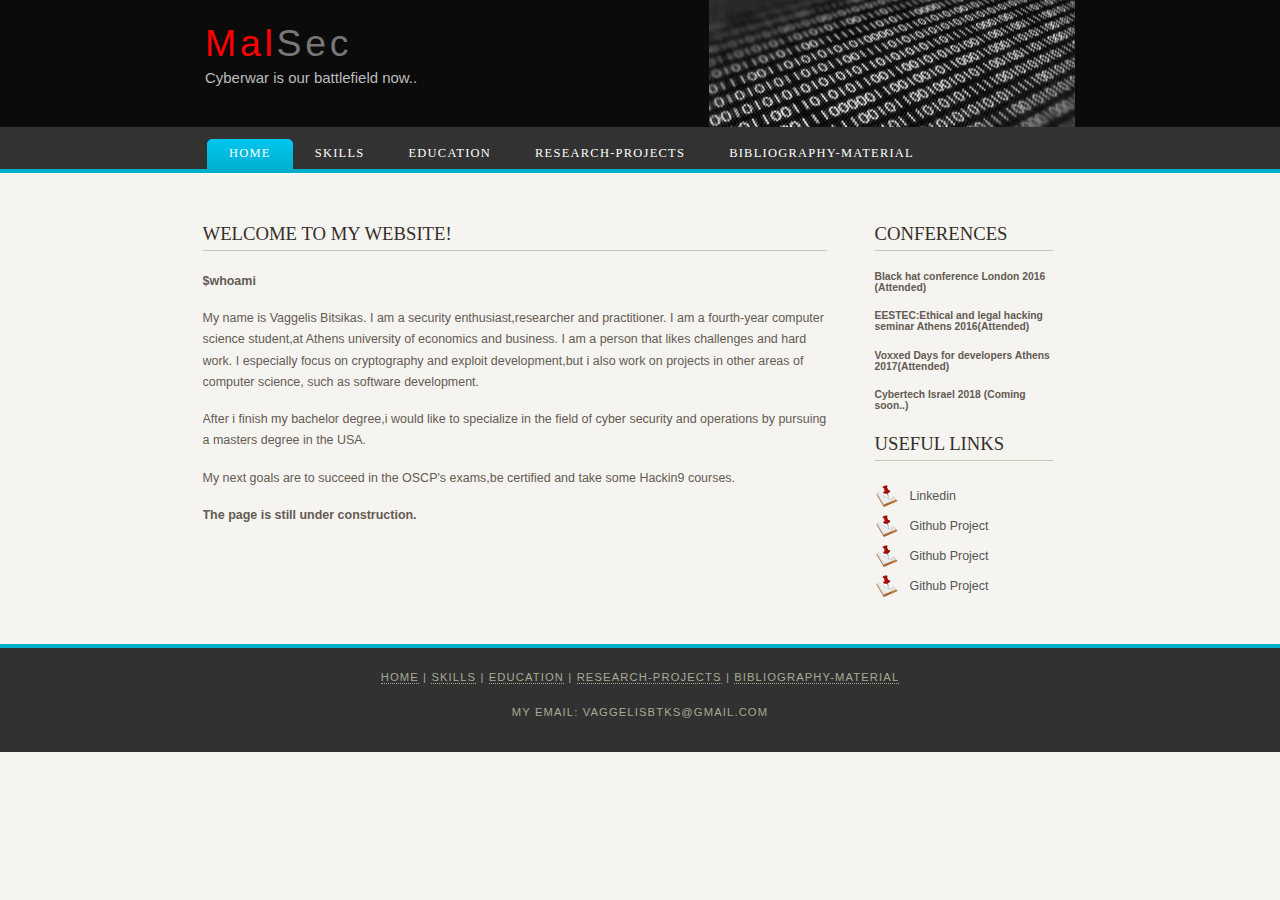
<file: index.html>
<!DOCTYPE HTML>
<html>

<head>
  <title>MalSec</title>
  <meta name="description" content="website description" />
  <meta name="keywords" content="website keywords, website keywords" />
  <meta http-equiv="content-type" content="text/html; charset=windows-1252" />
  <link rel="stylesheet" type="text/css" href="style/style.css" />
</head>

<body>
  <div id="main">
    <div id="header">
      <div id="logo">
        <div id="logo_text">
          <h1><a href="index.html"><span class="logo_colour">Mal</span>Sec</a></h1>
          <h2>Cyberwar is our battlefield now..</h2>
        </div>
      </div>
      <div id="menubar">
        <ul id="menu">
          <li class="selected"><a href="index.html">Home</a></li>
          <li><a href="Skills.html">Skills</a></li>
          <li><a href="Education.html">Education</a></li>
          <li><a href="Research-Projects.html">Research-Projects</a></li>
          <li><a href="Bibliography-Material.html">Bibliography-Material</a></li>
        </ul>
      </div>
    </div>
    <div id="content_header"></div>
    <div id="site_content">
      <div class="sidebar">
        <h3>Conferences</h3>
        <h5>Black hat conference London 2016 (Attended)</h5>
        <h5>EESTEC:Ethical and legal hacking seminar Athens 2016(Attended)</h5>
        <h5>Voxxed Days for developers Athens 2017(Attended)</h5>
        <h5>Cybertech Israel 2018 (Coming soon..)</h5>

        <h3>Useful Links</h3>
        <ul>
          <li><a href="https://www.linkedin.com/in/vaggelis-bitsikas-273b15b4/">Linkedin</a></li>
          <li><a href="#">Github Project</a></li>
          <li><a href="#">Github Project</a></li>
          <li><a href="#">Github Project</a></li>
        </ul>
        
      </div>
      <div id="content">
        <h1>Welcome to my website!</h1>
        <p><strong>$whoami</strong></p>
        <p>My name is Vaggelis Bitsikas. I am a security enthusiast,researcher and practitioner. I am a fourth-year computer science student,at Athens university of economics and business.
           I am a person that likes challenges and hard work. I especially focus on cryptography and exploit development,but i also work on projects in other areas of computer science, such as software development.  
        </p>
        <p>After i finish my bachelor degree,i would like to specialize in the field of cyber security and operations by pursuing a masters degree in the USA.</p>
        <p>My next goals are to succeed in the OSCP's exams,be certified and take some Hackin9 courses.</p>
        <p><strong> The page is still under construction. </strong></p>
      </div>
    </div>
    
    <div id="content_footer"></div>
    <div id="footer">
      <p><a href="index.html">Home</a> | <a href="Skills.html">Skills</a> | <a href="Education.html">Education</a> | <a href="Research-Projects.html">Research-Projects</a> | <a href="Bibliography-Material.html">Bibliography-Material</a></p>
      <p> My email: vaggelisbtks@gmail.com <p>
    </div>
  </div>
</body>
</html>
</file>
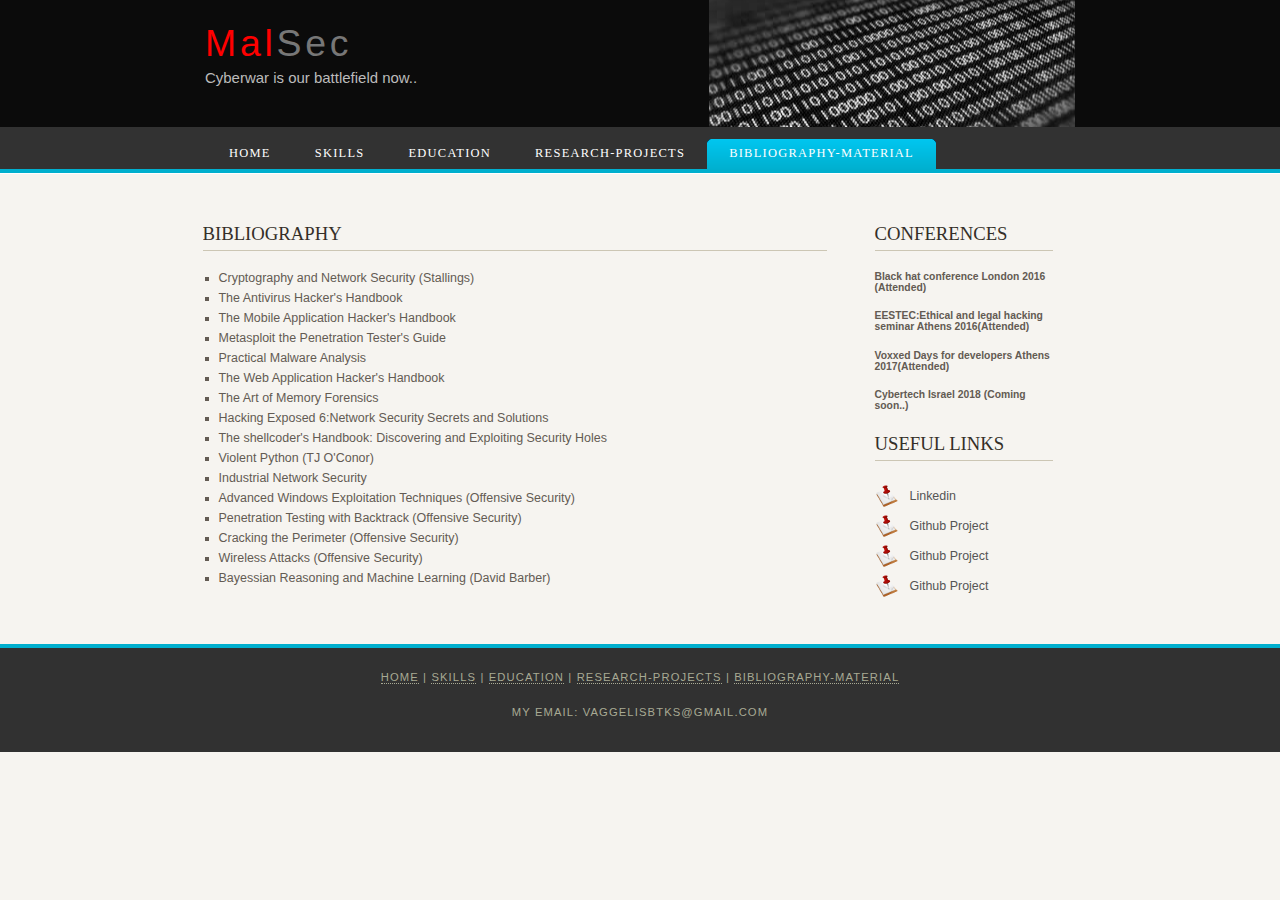
<file: Bibliography-Material.html>
<!DOCTYPE HTML>
<html>

<head>
  <title>MalSec</title>
  <meta name="description" content="website description" />
  <meta name="keywords" content="website keywords, website keywords" />
  <meta http-equiv="content-type" content="text/html; charset=windows-1252" />
  <link rel="stylesheet" type="text/css" href="style/style.css" />
</head>

<body>
  <div id="main">
    <div id="header">
      <div id="logo">
        <div id="logo_text">
          <h1><a href="index.html"><span class="logo_colour">Mal</span>Sec</a></h1>
          <h2>Cyberwar is our battlefield now..</h2>
        </div>
      </div>
      <div id="menubar">
        <ul id="menu">
          <li><a href="index.html">Home</a></li>
          <li><a href="Skills.html">Skills</a></li>
          <li><a href="Education.html">Education</a></li>
          <li><a href="Research-Projects.html">Research-Projects</a></li>
          <li class="selected"><a href="Bibliography-Material.html">Bibliography-Material</a></li>
        </ul>
      </div>
    </div>
    <div id="content_header"></div>
    <div id="site_content">
      <div class="sidebar">
        <h3>Conferences</h3>
        <h5>Black hat conference London 2016 (Attended)</h5>
        <h5>EESTEC:Ethical and legal hacking seminar Athens 2016(Attended)</h5>
        <h5>Voxxed Days for developers Athens 2017(Attended)</h5>
        <h5>Cybertech Israel 2018 (Coming soon..)</h5>

        <h3>Useful Links</h3>
        <ul>
          <li><a href="https://www.linkedin.com/in/vaggelis-bitsikas-273b15b4/">Linkedin</a></li>
          <li><a href="#">Github Project</a></li>
          <li><a href="#">Github Project</a></li>
          <li><a href="#">Github Project</a></li>
        </ul>
        
      </div>
      <div id="content">
        <h1>Bibliography</h1>
          <ul> 
             <li> Cryptography and Network Security (Stallings) </li>
             <li> The Antivirus Hacker's Handbook </li>
             <li> The Mobile Application Hacker's Handbook </li>
             <li> Metasploit the Penetration Tester's Guide </li>
             <li> Practical Malware Analysis </li>
             <li> The Web Application Hacker's Handbook </li>
             <li> The Art of Memory Forensics </li>
             <li> Hacking Exposed 6:Network Security Secrets and Solutions </li>
             <li> The shellcoder's Handbook: Discovering and Exploiting Security Holes </li>
             <li> Violent Python (TJ O'Conor) </li>
             <li> Industrial Network Security  </li>
             <li> Advanced Windows Exploitation Techniques (Offensive Security)</li>
             <li> Penetration Testing with Backtrack (Offensive Security) </li>
             <li> Cracking the Perimeter (Offensive Security) </li>
             <li> Wireless Attacks (Offensive Security) </li> 
             <li> Bayessian Reasoning and Machine Learning (David Barber) </li>
          </ul> 
          </div>
        </form>
      </div>
    </div>

    <div id="content_footer"></div>
    <div id="footer">
      <p><a href="index.html">Home</a> | <a href="Skills.html">Skills</a> | <a href="Education.html">Education</a> | <a href="Research-Projects.html">Research-Projects</a> | <a href="Bibliography-Material.html">Bibliography-Material</a></p>
       <p> My email: vaggelisbtks@gmail.com <p>
    </div>
  </div>
</body>
</html>
</file>
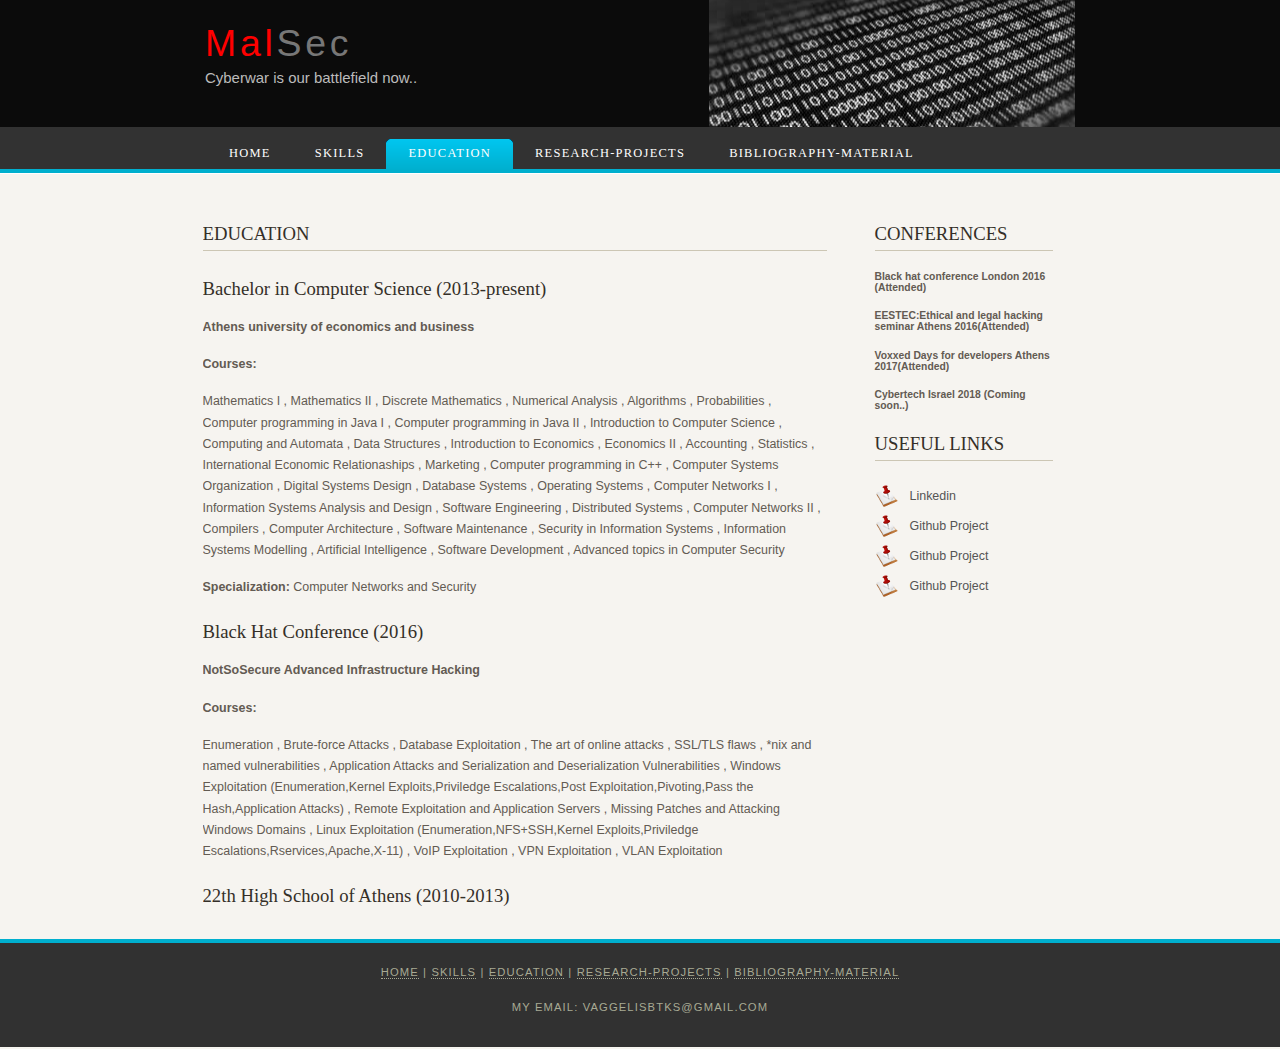
<file: Education.html>
<!DOCTYPE HTML>
<html>

<head>
  <title>MalSec</title>
  <meta name="description" content="website description" />
  <meta name="keywords" content="website keywords, website keywords" />
  <meta http-equiv="content-type" content="text/html; charset=windows-1252" />
  <link rel="stylesheet" type="text/css" href="style/style.css" />
</head>

<body>
  <div id="main">
    <div id="header">
      <div id="logo">
        <div id="logo_text">
          <h1><a href="index.html"><span class="logo_colour">Mal</span>Sec</a></h1>
          <h2>Cyberwar is our battlefield now..</h2>
        </div>
      </div>
      <div id="menubar">
        <ul id="menu">
          <li><a href="index.html">Home</a></li>
          <li><a href="Skills.html">Skills</a></li>
          <li class="selected"><a href="Education.html">Education</a></li>
          <li><a href="Research-Projects.html">Research-Projects</a></li>
          <li><a href="Bibliography-Material.html">Bibliography-Material</a></li>
        </ul>
      </div>
    </div>
    <div id="content_header"></div>
    <div id="site_content">
      <div class="sidebar">
        <h3>Conferences</h3>
        <h5>Black hat conference London 2016 (Attended)</h5>
        <h5>EESTEC:Ethical and legal hacking seminar Athens 2016(Attended)</h5>
        <h5>Voxxed Days for developers Athens 2017(Attended)</h5>
        <h5>Cybertech Israel 2018 (Coming soon..)</h5>

        <h3>Useful Links</h3>
        <ul>
          <li><a href="https://www.linkedin.com/in/vaggelis-bitsikas-273b15b4/">Linkedin</a></li>
          <li><a href="#">Github Project</a></li>
          <li><a href="#">Github Project</a></li>
          <li><a href="#">Github Project</a></li>
        </ul>
        
      </div>
      <div id="content">
        <h1>Education</h1>
        <h4><li>Bachelor in Computer Science (2013-present)</li></h4>
        <p><strong>Athens university of economics and business</strong></p> 
        <p><strong>Courses:</strong></p>
        <p>Mathematics I , 
           Mathematics II , 
           Discrete Mathematics , 
           Numerical Analysis , 
           Algorithms , 
           Probabilities , 
           Computer programming in Java I , 
           Computer programming in Java II , 
           Introduction to Computer Science , 
           Computing and Automata , 
           Data Structures , 
           Introduction to Economics , 
           Economics II , 
           Accounting , 
           Statistics , 
           International Economic Relationaships , 
           Marketing , 
           Computer programming in C++ , 
           Computer Systems Organization , 
           Digital Systems Design , 
           Database Systems , 
           Operating Systems , 
           Computer Networks I , 
           Information Systems Analysis and Design , 
           Software Engineering , 
           Distributed Systems , 
           Computer Networks II , 
           Compilers , 
           Computer Architecture , 
           Software Maintenance , 
           Security in Information Systems , 
           Information Systems Modelling , 
           Artificial Intelligence , 
           Software Development , 
           Advanced topics in Computer Security</p>
        <p><strong>Specialization:</strong> Computer Networks and Security</p>
        <h4><li>Black Hat Conference (2016)</li></h4>
        <p><strong>NotSoSecure Advanced Infrastructure Hacking</strong></p> 
        <p><strong>Courses:</strong></p>
        <p> Enumeration , Brute-force Attacks , Database Exploitation , The art of online attacks , SSL/TLS flaws , *nix and named vulnerabilities , 
        Application Attacks and Serialization and Deserialization Vulnerabilities ,    
        Windows Exploitation (Enumeration,Kernel Exploits,Priviledge Escalations,Post Exploitation,Pivoting,Pass the Hash,Application Attacks) , 
        Remote Exploitation and Application Servers , Missing Patches and Attacking Windows Domains , 
        Linux Exploitation (Enumeration,NFS+SSH,Kernel Exploits,Priviledge Escalations,Rservices,Apache,X-11) , 
        VoIP Exploitation , VPN Exploitation , VLAN Exploitation           
        </p>
        <h4><li>22th High School of Athens (2010-2013)</li></h4> 

      </div>
    </div>
    <div id="content_footer"></div>
    <div id="footer">
      <p><a href="index.html">Home</a> | <a href="Skills.html">Skills</a> | <a href="Education.html">Education</a> | <a href="Research-Projects.html">Research-Projects</a> | <a href="Bibliography-Material.html">Bibliography-Material</a></p>
       <p> My email: vaggelisbtks@gmail.com <p>
    </div>
  </div>
</body>
</html>
</file>
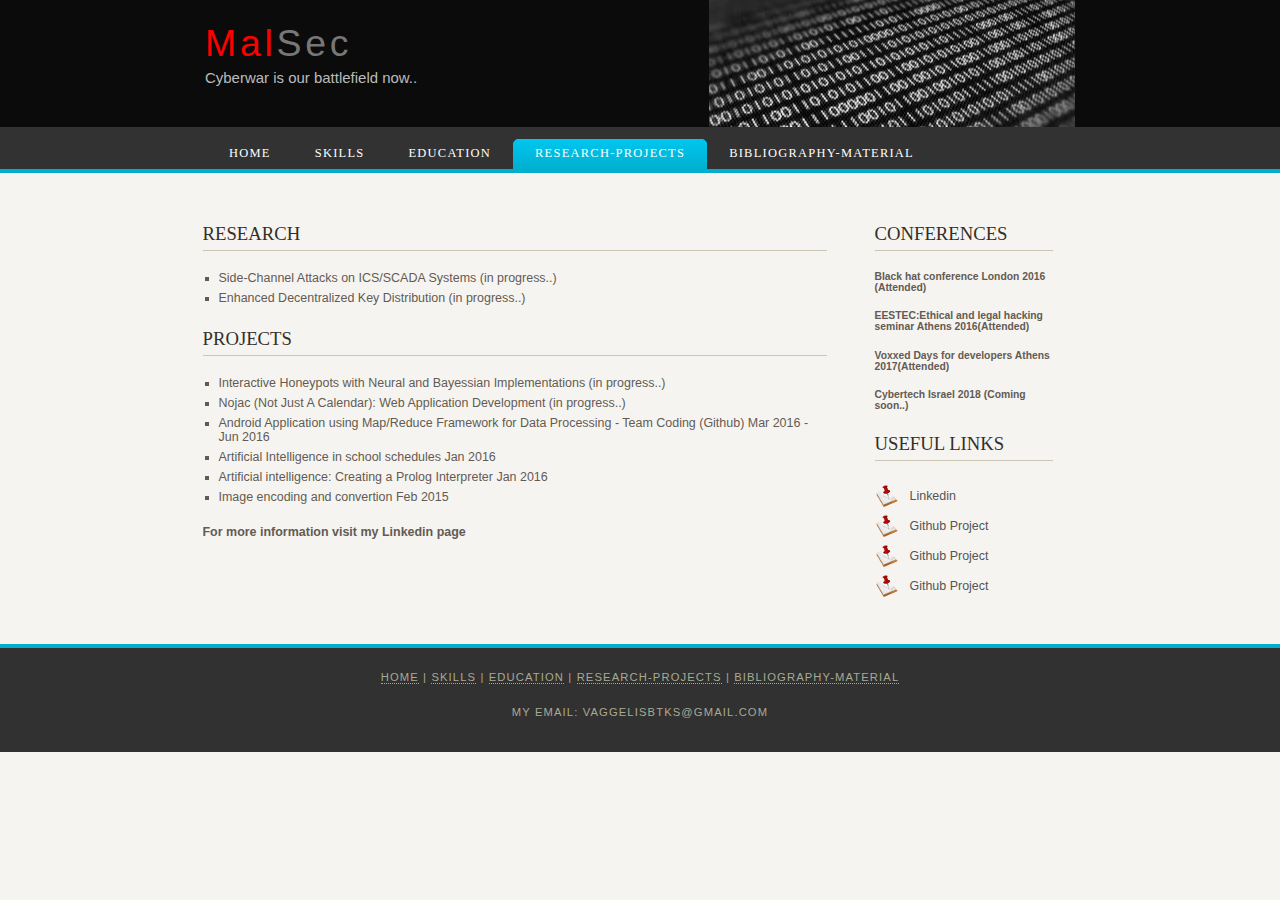
<file: Research-Projects.html>
<!DOCTYPE HTML>
<html>

<head>
  <title>MalSec</title>
  <meta name="description" content="website description" />
  <meta name="keywords" content="website keywords, website keywords" />
  <meta http-equiv="content-type" content="text/html; charset=windows-1252" />
  <link rel="stylesheet" type="text/css" href="style/style.css" />
</head>

<body>
  <div id="main">
    <div id="header">
      <div id="logo">
        <div id="logo_text">
          <h1><a href="index.html"><span class="logo_colour">Mal</span>Sec</a></h1>
          <h2>Cyberwar is our battlefield now..</h2>
        </div>
      </div>
      <div id="menubar">
        <ul id="menu">
          <li><a href="index.html">Home</a></li>
          <li><a href="Skills.html">Skills</a></li>
          <li><a href="Education.html">Education</a></li>
          <li class="selected"><a href="Research-Projects.html">Research-Projects</a></li>
          <li><a href="Bibliography-Material.html">Bibliography-Material</a></li>
        </ul>
      </div>
    </div>
    <div id="content_header"></div>
    <div id="site_content">
      <div class="sidebar">
        <h3>Conferences</h3>
        <h5>Black hat conference London 2016 (Attended)</h5>
        <h5>EESTEC:Ethical and legal hacking seminar Athens 2016(Attended)</h5>
        <h5>Voxxed Days for developers Athens 2017(Attended)</h5>
        <h5>Cybertech Israel 2018 (Coming soon..)</h5>

        <h3>Useful Links</h3>
        <ul>
          <li><a href="https://www.linkedin.com/in/vaggelis-bitsikas-273b15b4/">Linkedin</a></li>
          <li><a href="#">Github Project</a></li>
          <li><a href="#">Github Project</a></li>
          <li><a href="#">Github Project</a></li>
        </ul>

      </div>
      <div id="content">
        <h1>Research</h1>
            <ul>
              <li> Side-Channel Attacks on ICS/SCADA Systems (in progress..) </li>
              <li> Enhanced Decentralized Key Distribution (in progress..) </li>
            </ul>
        <h1>Projects</h1>
            <ul>
              <li> Interactive Honeypots with Neural and Bayessian Implementations (in progress..) </li>
              <li> Nojac (Not Just A Calendar): Web Application Development (in progress..) </li>  
              <li> Android Application using Map/Reduce Framework for Data Processing - Team Coding (Github) Mar 2016 - Jun 2016 </li> 
              <li> Artificial Intelligence in school schedules Jan 2016 </li>
              <li> Artificial intelligence: Creating a Prolog Interpreter Jan 2016 </li>
              <li> Image encoding and convertion Feb 2015 </li> 
            </ul>
            <p><strong> For more information visit my Linkedin page </strong></p>  
      </div>
    </div>
    <div id="content_footer"></div>
    <div id="footer">
      <p><a href="index.html">Home</a> | <a href="Skills.html">Skills</a> | <a href="Education.html">Education</a> | <a href="Research-Projects.html">Research-Projects</a> | <a href="Bibliography-Material.html">Bibliography-Material</a></p>
       <p> My email: vaggelisbtks@gmail.com <p>
    </div>
  </div>
</body>
</html>
</file>
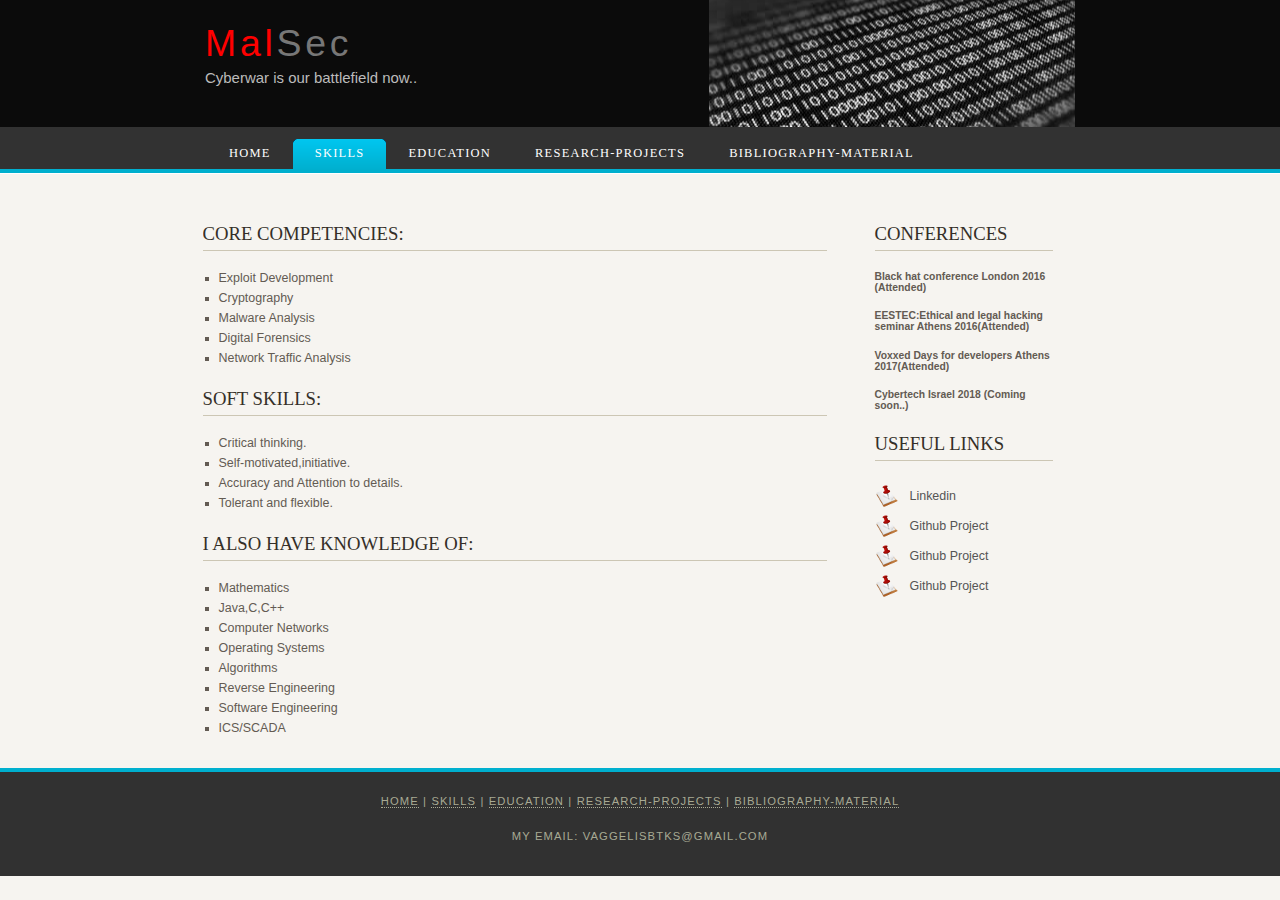
<file: Skills.html>
<!DOCTYPE HTML>
<html>

<head>
  <title>MalSec</title>
  <meta name="description" content="website description" />
  <meta name="keywords" content="website keywords, website keywords" />
  <meta http-equiv="content-type" content="text/html; charset=windows-1252" />
  <link rel="stylesheet" type="text/css" href="style/style.css" />
</head>

<body>
  <div id="main">
    <div id="header">
      <div id="logo">
        <div id="logo_text">
          <h1><a href="index.html"><span class="logo_colour">Mal</span>Sec</a></h1>
          <h2>Cyberwar is our battlefield now..</h2>
        </div>
      </div>
      <div id="menubar">
        <ul id="menu">
          <li><a href="index.html">Home</a></li>
          <li class="selected"><a href="Skills.html">Skills</a></li>
          <li><a href="Education.html">Education</a></li>
          <li><a href="Research-Projects.html">Research-Projects</a></li>
          <li><a href="Bibliography-Material.html">Bibliography-Material</a></li>
        </ul>
      </div>
    </div>
    <div id="content_header"></div>
    <div id="site_content">
      <div class="sidebar">
        <h3>Conferences</h3>
        <h5>Black hat conference London 2016 (Attended)</h5>
        <h5>EESTEC:Ethical and legal hacking seminar Athens 2016(Attended)</h5>
        <h5>Voxxed Days for developers Athens 2017(Attended)</h5>
        <h5>Cybertech Israel 2018 (Coming soon..)</h5>

        <h3>Useful Links</h3>
        <ul>
          <li><a href="https://www.linkedin.com/in/vaggelis-bitsikas-273b15b4/">Linkedin</a></li>
          <li><a href="#">Github Project</a></li>
          <li><a href="#">Github Project</a></li>
          <li><a href="#">Github Project</a></li>
        </ul>

      </div>
      <div id="content">
        <h1>Core Competencies:</h1>
           <ul>
            <li>Exploit Development</li> 
            <li>Cryptography</li>
            <li>Malware Analysis</li>
            <li>Digital Forensics</li>
            <li>Network Traffic Analysis</li>
          </ul>

        <h1>Soft Skills:</h1>
          <ul>
            <li>Critical thinking.</li> 
            <li>Self-motivated,initiative.</li>
            <li>Accuracy and Attention to details.</li>
            <li>Tolerant and flexible.</li>
          </ul>
    
        <h1>I also have knowledge of:</h1>
           <ul>
            <li>Mathematics</li> 
            <li>Java,C,C++</li>
            <li>Computer Networks</li>
            <li>Operating Systems</li>
            <li>Algorithms</li> 
            <li>Reverse Engineering</li>
            <li>Software Engineering</li>
            <li>ICS/SCADA</li>
          </ul>
       </div>
      </div>     
    <div id="content_footer"></div>
    <div id="footer">
       <p><a href="index.html">Home</a> | <a href="Skills.html">Skills</a> | <a href="Education.html">Education</a> | <a href="Research-Projects.html">Research-Projects</a> | <a href="Bibliography-Material.html">Bibliography-Material</a></p>
       <p> My email: vaggelisbtks@gmail.com <p>
    </div>
  </div>
</body>
</html>
</file>
<file: style/style.css>
html{height: 100%;}

body
{ font-family: "lucida sans", arial, sans-serif;
  padding: 0px;
  margin: 0px;
  font-size: .78em;
  background: #F6F4F0;
  color: #635B53;}

p
{ margin: 0px;
  padding: 0px 0px 16px 0px;
  line-height: 1.7em;}

h1, h2, h3, h4
{ font-size: 150%;
  padding: 7px 0px 5px 0px; 
  margin: 0px 0px 12px 0px; 
  font-weight: normal;
  color: #342F28;
  font-family: serif;}

h1, h3
{ text-transform: uppercase;
  margin: 10px 0px 20px 0px;
  padding: 5px 20px 5px 0px;
  border-bottom: 1px solid #CCC6B4;}

a, a:hover
{ border-bottom: 1px dotted;
  color: #635B53;
  text-decoration: none;}

a:hover
{ border-bottom: 1px solid;
  color: #00C5EE;}

img
{ border: 0px; 
  margin: 0px; 
  padding: 0px;}

a
{ outline: none;}

form
{ padding: 0; 
  margin: 0;}

.left
{ float: left;
  margin-right: 10px;}

.right
{ float: right; 
  margin-left: 10px;}

.center
{ display: block;
  text-align: center;
  margin: 0 auto;}

blockquote
{ margin: 20px 0px 20px 0px; 
  padding: 10px 20px 0px 20px;
  border: 1px solid #E5E5DB;
  background: #FFF;}

ul
{ margin: 2px 0px 18px 16px;
  padding: 0px;}

ul li
{ list-style-type: square;
  margin: 0px 0px 6px 0px; 
  padding: 0px;}

ol
{ margin: 8px 0px 0px 24px;
  padding: 0px;}

ol li
{ margin: 0px 0px 11px 0px; 
  padding: 0px;}

#main, #logo, #menubar, #site_content, #footer
{ margin-left: auto; 
  margin-right: auto;}

#header
{ background: url(back.png) repeat-x;}

#logo
{ width: 870px;
  height: 127px;
  position: relative;
  background: transparent url(d.jpg) no-repeat right;
  }

#logo #logo_text 
{ position: absolute;
  top: 0;
  left: 0;}

#logo h1, #logo h2
{ font: normal 300% 'century gothic', arial, sans-serif;
  border-bottom: 0;
  text-transform: none;
  margin: 0 0 0 9px;}

#logo_text h1, #logo_text h1 a, #logo_text h1 a:hover 
{ padding: 22px 0 0 0;
  color: #777;
  letter-spacing: 0.1em;
  text-decoration: none;}

#logo_text h1 a .logo_colour
{ color: #ff0000;}

#logo_text a:hover .logo_colour
{ color: #777;}

#logo_text h2
{ font-size: 120%;
  padding: 4px 0 0 0;
  color: #BBB;}

#logo h1, #logo h2
{ margin: 0;
  font-family: "century gothic", arial, sans-serif;}

#logo h1
{ font-size: 300%;
  padding: 22px 0px 0px 0px;
  color: #777;}

#logo h2
{ font-size: 120%;
  padding: 4px 0px 0px 0px;
  color: #BBB;}

#logo a
{ border: none;}

#menubar
{ width: 870px;
  height: 46px;
  padding-top: 5px;
  padding-left: 4px;} 

ul#menu
{ float: left;
  margin: 0px;}

ul#menu li
{ float: left;
  margin: 5px 0 0 0;
  padding: 0 0 0 6px;
  list-style: none;}

ul#menu li a
{ letter-spacing: 0.1em;
  font-family: serif;
  font-size: 100%;
  display: block; 
  float: left; 
  height: 20px;
  text-decoration: none; 
  padding: 9px 22px 5px 16px;
  text-align: center;
  color: #FFF;
  text-transform: uppercase;
  border: none;} 

ul#menu li.selected a
{ height: 20px;
  padding: 7px 22px 4px 16px;}

ul#menu li.selected
{ margin: 7px 0 0 0;
  background: #635B53 url(tabs.png) no-repeat 0 0px;}

ul#menu li.selected a, ul#menu li.selected a:hover
{ background: #635B53 url(tabs.png) no-repeat 100% 0px;
  color: #FFF;}

ul#menu li a:hover
{ color: #ff0000;}

#site_content
{ width: 875px;
  margin-top: 10px;
  overflow: hidden;} 

.sidebar
{ float: right;
  width: 178px;
  padding: 20px 25px 15px 15px;}

.sidebar ul
{ width: 178px; 
  padding-top: 4px; 
  margin: 4px 0px 30px 0px;}

.sidebar li
{ list-style: none; 
  padding: 0px 0px 2px 0px; }

.sidebar li a, .sidebar li a:hover
{ text-decoration: none; 
  padding: 4px 0px 4px 35px;
  display: block;
  background: transparent url(arrow.png) no-repeat left center;
  color: #555;
  border: none;} 

.sidebar li a.selected, .sidebar li a:hover, .sidebar li a.selected:hover
{ color: #A4AA04;} 

#content
{ text-align: left;
  width: 624px;
  float: left;
  padding: 20px 10px 15px 0px;}

#footer
{ width: 100%;
  font-family: sans-serif;
  font-size: 90%;
  height: 80px;
  padding: 20px 0px 4px 0px;
  margin-bottom: 20px;
  text-align: center; 
  background: #313131;
  color: #A8AA94;
  border-top: 4px solid #00AFCE;
  text-transform: uppercase;
  letter-spacing: 0.1em;}

#footer a
{ color: #A8AA94;
  text-decoration: none;}

#footer a:hover
{ color: #FFF;
  text-decoration: none;}

.form_settings
{ margin: 15px 0 0 0;}

.form_settings p
{ padding: 0 0 4px 0;}
</file>
